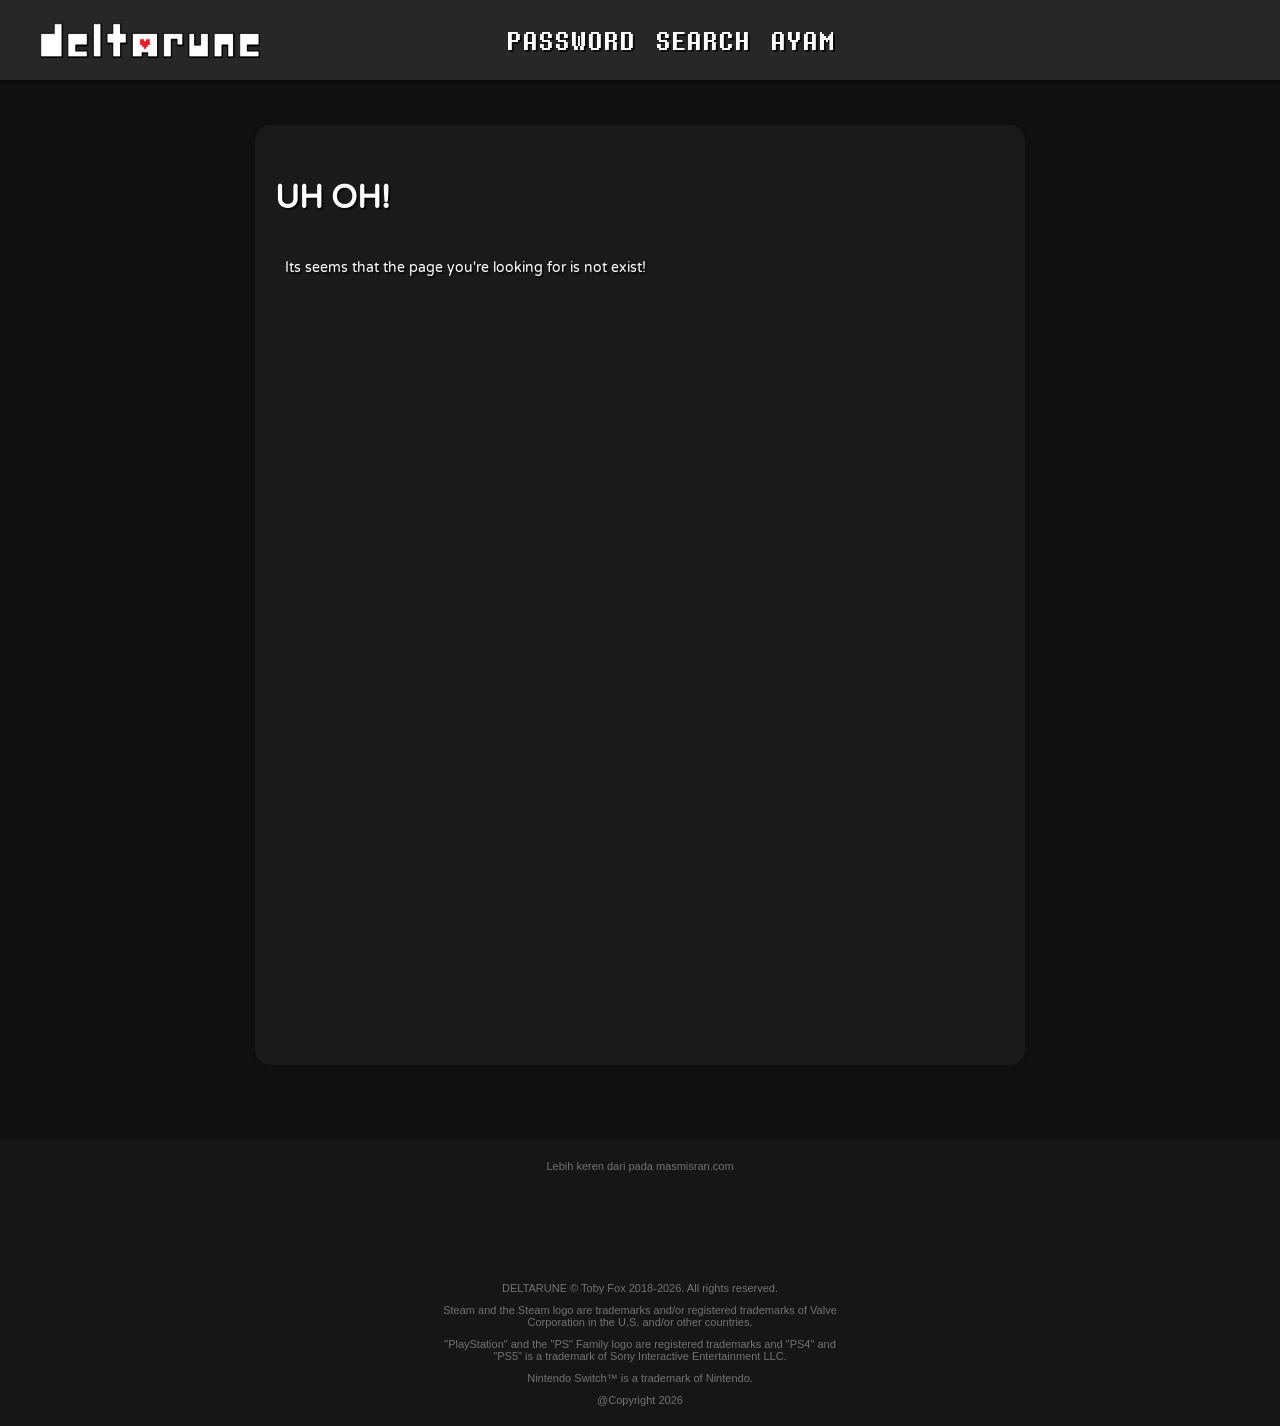
<file: post.html>
<!DOCTYPE html>
<html lang="en">
<head>
    <meta charset="UTF-8">
    <meta name="viewport" content="width=device-width, initial-scale=1.0">
    <title>POST</title>
    <link rel="stylesheet" href="header-style.css">
    <link rel="stylesheet" href="sidemenu-style.css">
    <link rel="stylesheet" href="footer.css">
    <link rel="stylesheet" href="post.css">
    <link rel="preconnect" href="https://fonts.googleapis.com">
    <link rel="preconnect" href="https://fonts.gstatic.com" crossorigin><link href="https://fonts.googleapis.com/css2?family=Varela+Round&display=swap" rel="stylesheet">
</head>
<body>

    <nav id="basic_ui">
        <div id="main-header">
        <!-- <div id="shadow"></div> -->
         <a class="side left" id="logo" href="/TestWeb">
            <img src="img/deltarune-logo.png" alt="deltarune-logo">
        </a>
        <ul>
            <li>
                <a class="href" href="https://gigachannel2.github.io/Definitely-Not-A-Website">Password</a>
            </li>
            <li>
                <a class="href" href="search">Search</a>
            </li>
            <li>
                <!-- <button>Ayam</button> -->
                 <a class="href" id="ayam">Ayam</a>
            </li>
        </ul>
        <button class="side right" id="menu" title="Open menu" onclick="open_menu()">
            <img src="img/menu.png" alt="">
        </button>
        </div>
        <section id="sidemenu_sect">
        <div id="backshadow"></div>
        <nav id="sidemenu">
            <section id="backsectmenu">
                <button id="backmenu" onclick="close_menu()"><a>X</a></button>
            </section>

            <section id="sidemenubuttons">
                <ul>
                    <li>
                        <h1 onclick="href('https://gigachannel2.github.io/Definitely-Not-A-Website')">
                            <a class="href">Password</a>
                        </h1>
                    </li>
                    <li> 
                        <h1 onclick="href('search')">
                            <a class="href">Search</a>
                        </h1>
                    </li>
                    <li>
                        <h1 id="ayam2">
                            <a class="href" >Ayam</a>
                        </h1>
                    </li>
                </ul>
            </section>
        </nav>
        </section>
    </nav>

    <div id="container">
        <div class="box-shadow" id="post">
            <div id="image"></div>
            <h1 id="title"></h1>
            <p id="date"></p>
            <div id="content"></div>
        </div>
    </div>
    
    <footer id="footer">
        <p style="margin-bottom: 100px;">
            Lebih keren dari pada <a href="http://masmisran.com" class="href">masmisran.com</a>
        </p>
        <p>
            <a href="https://deltarune.com" class="href">DELTARUNE</a> © Toby Fox 2018-2026. All rights reserved.
        </p>
        <p>
            <a href="https://store.steampowered.com" class="href">Steam</a> and the Steam logo are trademarks and/or registered trademarks of Valve Corporation in the U.S. and/or other countries.
        </p>
        <p>
            "<a href="https://www.playstation.com" class="href">PlayStation</a>" and the "PS" Family logo are registered trademarks and "PS4" and "PS5" is a trademark of Sony Interactive Entertainment LLC.
        </p>
        <p>
            <a href="http://www.nintendo.com" class="href">Nintendo</a> Switch™ is a trademark of Nintendo.
        </p>
        <p id="copyright">
            @Copyright 2026
        </p>
    </footer>
    
    <!-- <script src="import_ui.js"></script> -->
    <script src="showdown.min.js"></script>
    <!-- <script src="https://cdn.jsdelivr.net/npm/showdown/dist/showdown.min.js"></script> -->
    <script src="header-sidemenu.js"></script>
    <script src="post-system.js"></script>
</body>
</html>
</file>
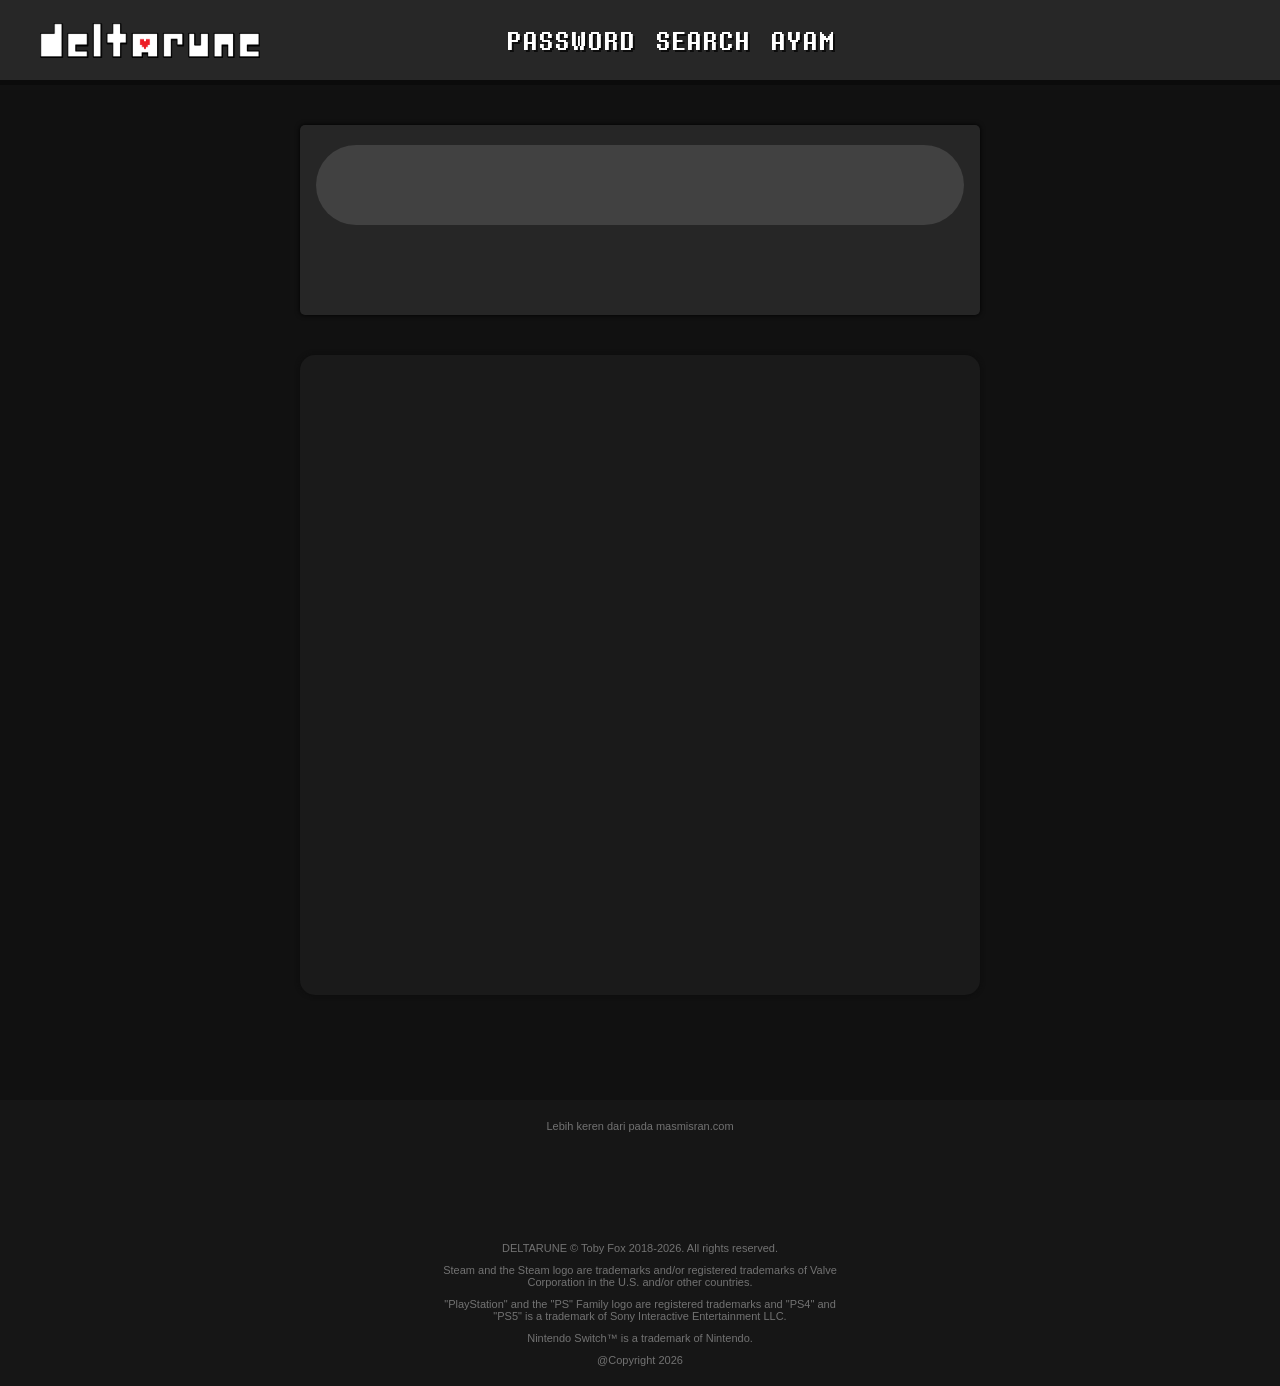
<file: search.html>
<!DOCTYPE html>
<html lang="en">
<head>
    <meta charset="UTF-8">
    <meta name="viewport" content="width=device-width, initial-scale=1.0">
    <title>Search</title>
    <link rel="stylesheet" href="header-style.css">
    <link rel="stylesheet" href="sidemenu-style.css">
    <link rel="stylesheet" href="footer.css">
    <link rel="stylesheet" href="search.css">
    <link rel="preconnect" href="https://fonts.googleapis.com">
    <link rel="preconnect" href="https://fonts.gstatic.com" crossorigin><link href="https://fonts.googleapis.com/css2?family=Varela+Round&display=swap" rel="stylesheet">
</head>
<body>
    <nav id="basic_ui">
        <div id="main-header">
        <!-- <div id="shadow"></div> -->
         <a class="side left" id="logo" href="/TestWeb">
            <img src="img/deltarune-logo.png" alt="deltarune-logo">
        </a>
        <ul>
            <li>
                <a class="href" href="https://gigachannel2.github.io/Definitely-Not-A-Website">Password</a>
            </li>
            <li>
                <a class="href" href="search">Search</a>
            </li>
            <li>
                <!-- <button>Ayam</button> -->
                 <a class="href" id="ayam">Ayam</a>
            </li>
        </ul>
        <button class="side right" id="menu" title="Open menu" onclick="open_menu()">
            <img src="img/menu.png" alt="">
        </button>
        </div>
        <section id="sidemenu_sect">
        <div id="backshadow"></div>
        <nav id="sidemenu">
            <section id="backsectmenu">
                <button id="backmenu" onclick="close_menu()"><a>X</a></button>
            </section>

            <section id="sidemenubuttons">
                <ul>
                    <li>
                        <h1 onclick="href('https://gigachannel2.github.io/Definitely-Not-A-Website')">
                            <a class="href">Password</a>
                        </h1>
                    </li>
                    <li> 
                        <h1 onclick="href('search')">
                            <a class="href">Search</a>
                        </h1>
                    </li>
                    <li>
                        <h1 id="ayam2">
                            <a class="href" >Ayam</a>
                        </h1>
                    </li>
                </ul>
            </section>
        </nav>
        </section>
    </nav>

    <div id="container">
        <div id="search">
            <input type="text" id="searchbox">
        </div>
        <div class="box-shadow" id="result"></div>
    </div>
    
    <footer id="footer">
        <p style="margin-bottom: 100px;">
            Lebih keren dari pada <a href="http://masmisran.com" class="href">masmisran.com</a>
        </p>
        <p>
            <a href="https://deltarune.com" class="href">DELTARUNE</a> © Toby Fox 2018-2026. All rights reserved.
        </p>
        <p>
            <a href="https://store.steampowered.com" class="href">Steam</a> and the Steam logo are trademarks and/or registered trademarks of Valve Corporation in the U.S. and/or other countries.
        </p>
        <p>
            "<a href="https://www.playstation.com" class="href">PlayStation</a>" and the "PS" Family logo are registered trademarks and "PS4" and "PS5" is a trademark of Sony Interactive Entertainment LLC.
        </p>
        <p>
            <a href="http://www.nintendo.com" class="href">Nintendo</a> Switch™ is a trademark of Nintendo.
        </p>
        <p id="copyright">
            @Copyright 2026
        </p>
    </footer>

    <script src="showdown.min.js"></script>
    <script src="search-system.js"></script>
    <script src="header-sidemenu.js"></script>
</body>
</html>
</file>
<file: header-style.css>
@font-face {
    font-family: "8bit";
    src: url(fonts/8bitOperatorPlus-Bold.ttf);
}

body {
    background-color: rgb(17, 17, 17);
    margin: 0;
    font-family: "8bit";
    color: #fff;
    text-shadow: 2px 2px 0 rgba(0, 0, 0, 0.678);
}

#main-header {
    background-color: rgb(39, 39, 39);
    height: 40px;
    width: 100vw;
    /* max-width: 100vw; */
    display: flex;
    /* grid-template-columns: 1fr auto 1fr; */
    justify-content: space-between;
    position: fixed;
    z-index: 15;
    box-shadow: 0 5px 0px rgba(0, 0, 0, 0.3);
    padding: 20px;
    align-items: center;
    /* gap: 150px; */
    flex-wrap: nowrap;
    /* margin: 17px; */
}

#main-header:last-child {
    margin-left: auto;
    margin-right: auto;
}

#main-header #logo {
    height: 35px;
    justify-self: start;
    /* align-self: center; */
    margin-left: 20px;
}

#main-header #logo img {
    height: 100%;
}

#main-header ul {
    justify-self: center;
    flex-shrink: 0;
    justify-content: center;
    display: flex;
    gap: 20px;
    /* align-items: center; */
    margin: 0;
    /* padding: 0; */
    /* padding-left: 20px;
    padding-right: 20px; */
    /* width: 800px; */
    width: fit-content;
}

.side {
    flex: 1;
    display: flex;
}

.left {
    justify-content: flex-start;
}

.right {
    justify-content: flex-end;
}

#main-header ul li {
    list-style-type: none;
    text-transform: uppercase;
    font-size: 22px;
    cursor: pointer;
    user-select: none;
}

#main-header ul li a {
    color: white;
}

#main-header ul li a:hover {
    color: rgb(201, 201, 201);
}

/* #main-header ul li button {
    color: white;
    border: none;
    font-family: "8bit";
    font-size: 22px;
    text-transform: uppercase;
    background: none;
    text-shadow: 2px 2px 0 rgba(0, 0, 0, 0.678);
    
} */

#main-header #menu {
    /* justify-self: right; */
    margin-right: 40px;
    padding: 0;
    height: 45px;
    width: max-content;
    border: none;
    /* background: #fff; */
    /* background: url(img/menu.png) 100%; */
    background: none;
    visibility: hidden;
    /* display: none; */
}

#main-header #menu:hover {
    cursor: pointer;
}

#main-header #menu img {
    height: 100%;
    pointer-events: none;
}

.href {
    text-decoration: none;
    color: white;
}

.box-shadow {
    border-radius: 15px;
    box-shadow: 0 0 5px rgb(12, 12, 12);
}

 
@media (max-width: 900px) {
    #main-header ul {
        /* visibility: hidden; */
        display: none;
    }
    #main-header #menu {
        visibility: visible;
        /* display: block; */
        /* justify-self: flex-end; */
    }
}
</file>
<file: sidemenu-style.css>
#sidemenu {
    background: #202020;
    width: 350px;
    height: 100vh;
    /* display: grid; */
    display: flex;
    z-index: 21;
    position: fixed;
    justify-self: left;
    flex-direction: column;
    flex-grow: 100;
    flex-wrap: wrap;
    /* right: 900px; */
    left: -700px;
    transition: left 0.5s ease;
    /* justify-content: center; */
    /* padding: 15px; */
    padding-top: 15px;
}

#sidemenu #backmenu {
    border: none;
    background: none;
    color: white;
    font-size: 20px;
    padding: 15px;
    font-family: "8bit";
    cursor: pointer;
    justify-self: end;
    /* align-self: flex-end; */
    height: fit-content;
}

#backsectmenu {
    display: grid;
    /* flex-direction: column; */
    border-bottom: 2px solid rgb(90, 90, 90);
    width: 100%;
}

#sidemenubuttons {
    padding: 15px;
}

#sidemenu ul {
    display: flex;
    flex-direction: column;
    /* justify-self: center; */
    align-self: start;
    width: 100%;
    list-style: none;
    font-size: 10px;
    gap: 0px;
    /* padding: 15px; */
    padding: 0;
    /* height: 800px; */
    user-select: none;
    /* margin: auto; */
    /* padding-top: 100px; */
}
/* 
#sidemenu ul li:last-child {
    border-bottom: 2px solid rgb(90, 90, 90);
} */

#sidemenu ul li:hover {
    color: rgb(201, 201, 201);
}

#sidemenu ul li a:hover {
    color: rgb(201, 201, 201);
}

#sidemenu ul li h1 {
    /* background: rgb(0, 0, 0); */
    /* border: 3px solid rgb(255, 255, 255); */
    /* border-radius: 5px; */
    border-bottom: 2px solid rgb(90, 90, 90);
    width: 90%;
    padding: 15px;
    padding-top: 20px;
    padding-bottom: 20px;
    margin: 0;
    cursor: pointer;
}

#backshadow {
    position: fixed;
    width: 100vw;
    height: 100vh;
    background: black;
    z-index: 20;
    /* opacity: 0.4; */
    opacity: 0;
    visibility: hidden;
    transition: opacity 0.5s ease;
    pointer-events: none;
}
</file>
<file: footer.css>
#footer {
    justify-self: end;
    display: flex;
    justify-content: center;
    flex-direction: column;
    gap: 10px;
    text-align: center;
    background: rgb(22, 22, 22);
    width: 100vw;
    height: fit-content;
    position: relative;
    margin: 0;
    top: 200px;
    padding-top: 20px;
    padding-bottom: 20px;
    /* bottom: 0; */
}

#footer p {
    margin: 0;
    font-family: sans-serif;
    font-size: 11px;
    text-shadow: none;
    align-self: center;
    color: #727272;
    width: fit-content;
    max-width: 400px;
}

#footer p a {
    color: #727272;
}

#copyright {
    /* align-self: flex-end; */
    justify-self: end;
}
</file>
<file: post.css>
#container {
    display: flex;
    justify-content: center;
    top: 125px;
    /* right: 150px; */
    position: relative;
    /* width: fit-content; */
    /* left: 50px; */
}

#post {
    padding: 20px;
    /* padding-top: 125px; */
    width: 700px;
    height: 900px;
    max-width: 950px;
    max-height: 900px;
    background: rgb(26, 26, 26);
    align-self: center;
    font-weight: normal;
    font-family: "varela round";
    padding-right: 50px;
}

#post h1{
    margin: 0;
    font-weight: bold;
}

#post h2{
    font-size: 20px;
    font-weight: normal;
}

#date {
    font-size: 10px;
}

#post p{
    padding-left: 10px;
    top: 14px;
    position: relative;
    font-size: 14px;
    height: fit-content;
}

#post #title {
    padding-top: 34px;
    position: relative;
}

#post #image img {
    pointer-events: none;
    max-width: 100%;
    width: 80%;
}

#content {
    position: relative;
    top: 14px;
    padding-bottom: 50px;
}

#post img {
    max-width: 100%;
    border-radius: 10px;
}
 
@media (max-width: 900px) {
    #post {
        max-width: fit-content;
        padding: 35px;
        padding-right: 20vw;
        width: 100%;
    }
}
</file>
<file: search.css>
body {
    /* display: flex; */
}

#container {
    display: flex;
    position: relative;
    flex-direction: column;
    /* align-items: center; */
    align-self: center;
    width: 100%;
    max-width: 50%;
    left: 50%;
    transform: translateX(-50%);
    /* height: max-content; */
    height: 900px;
    top: 125px;
    /* padding: 70px; */
    gap: 40px;
}

#search {
    display: grid;
    flex-direction: column;
    align-self: center;
    align-items: center;
    position: relative;
    /* top: 125px; */
    width: 100%;
    height: 150px;
    padding: 20px;
    /* border: 4px solid rgb(38, 0, 255); */
    background: #262626;
    box-shadow: 0 0 5px rgb(0, 0, 0);
    animation: glow 2s infinite;
    border-radius: 5px;
    max-width: 850px;
}

#search input {
    font-size: 17px;
    font-family: "varela round";
    color: white;
    /* text-shadow:
        -1.5px -1.5px 0 black,
        1.5px -1.5px 0 black,
        -1.5px 1.5px 0 black,
        1.5px 1.5px 0 black,
        -1.5px 0 0 black,
        1.5px 0 0 black,
        0 -1.5px 0 black,
        0 1.5px 0 black; */
    width: 95%;
    height: 40px;
    background: #414141;
    /* background: #000000; */
    border: none;
    outline: none;
    padding: 20px;
    /* margin: 15px; */
    border-radius: 100px;
    align-self: self-start;
    justify-self: center;
}

#search input:focus {
    box-shadow: none;
}

#result {
    padding: 20px;
    background: rgb(26, 26, 26);
    width: 100%;
    max-width: 900px;
    height: 600px;
    align-self: center;
}

#result img {
    width: 60%;
    border-radius: 15px;
}

.results {
    border-bottom: 2px solid #505050;
    margin-bottom: 20px;
}

#result a {
    display: block;
    max-width: 100%;
    width: fit-content;
}

@keyframes glow {
    0% {
        box-shadow: 0 0 0px rgb(0, 0, 0);
    }
    50% {
        box-shadow: 0 0 15px rgb(0, 0, 0);
    }
    100% {
        box-shadow: 0 0 0px rgb(0, 0, 0);
    }
}

@media (max-width: 900px) {
    #container {
        max-width: 90%;
    }
}
</file>
